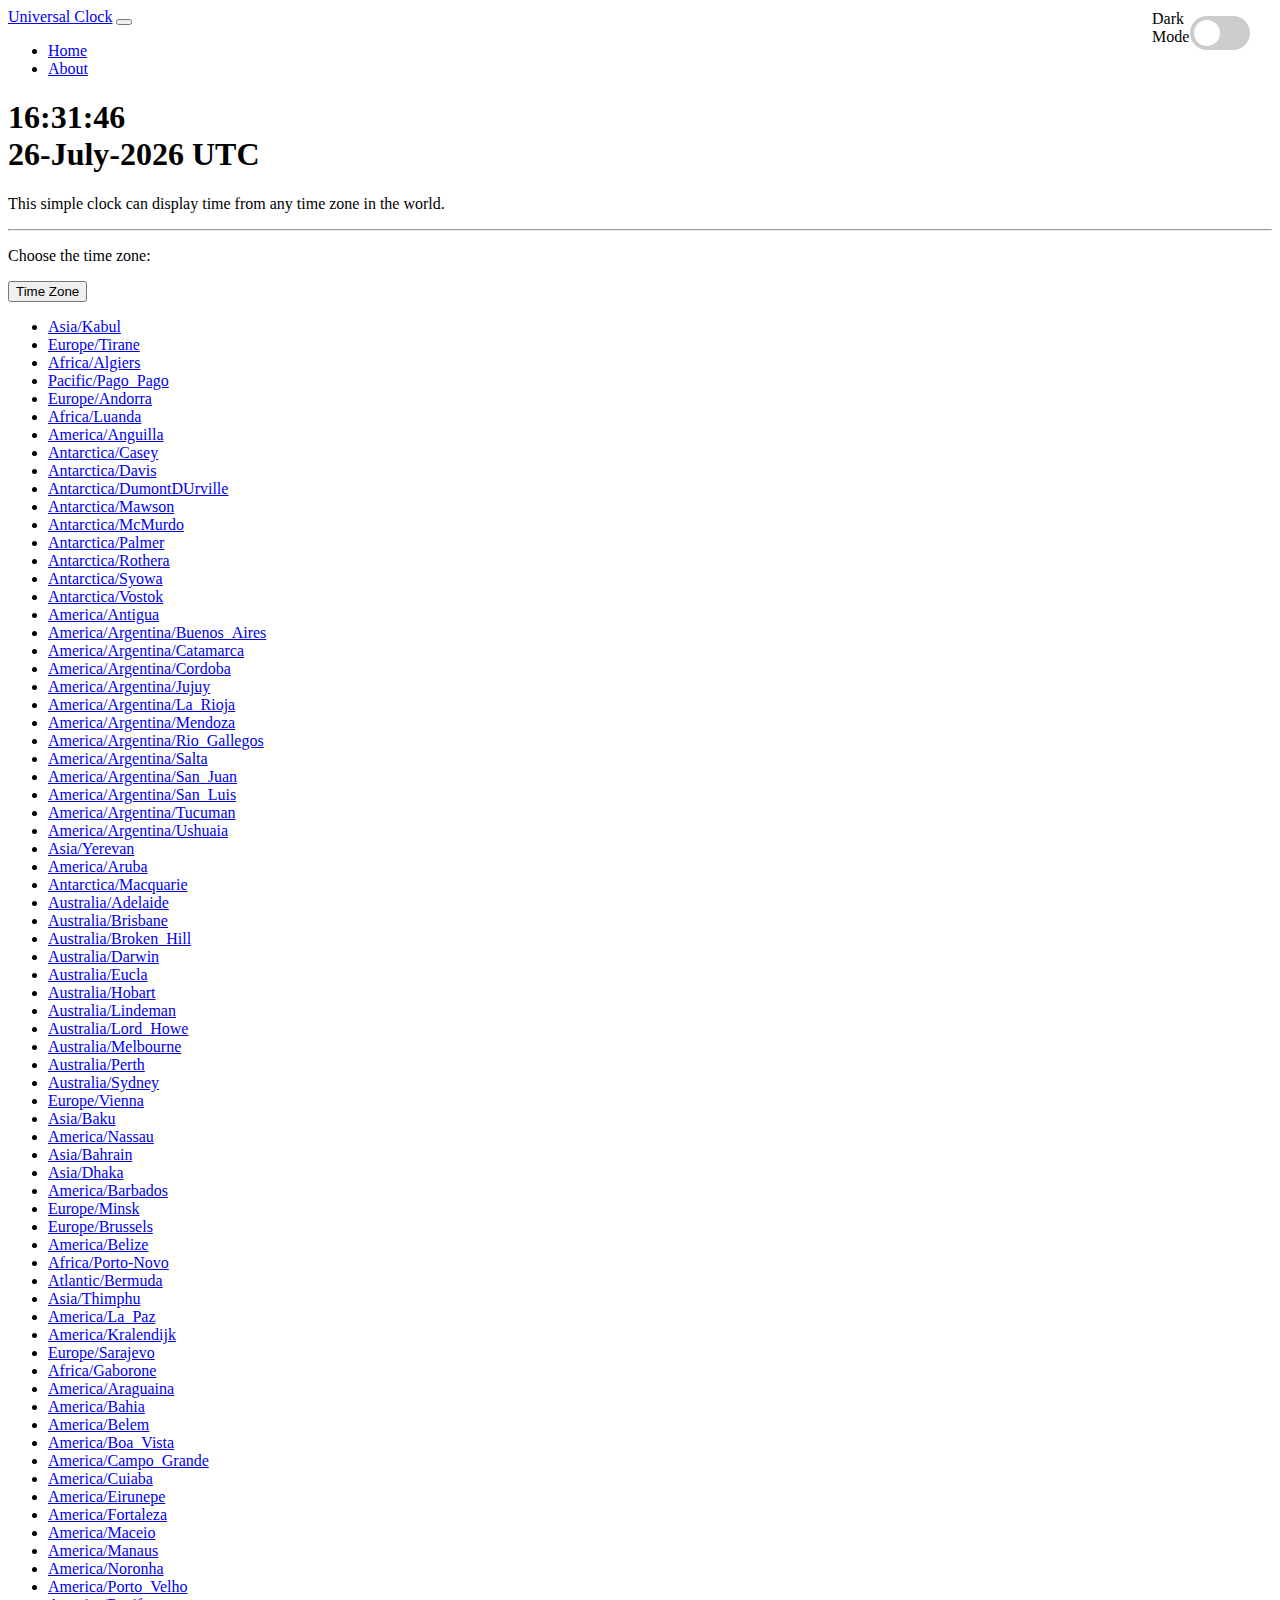
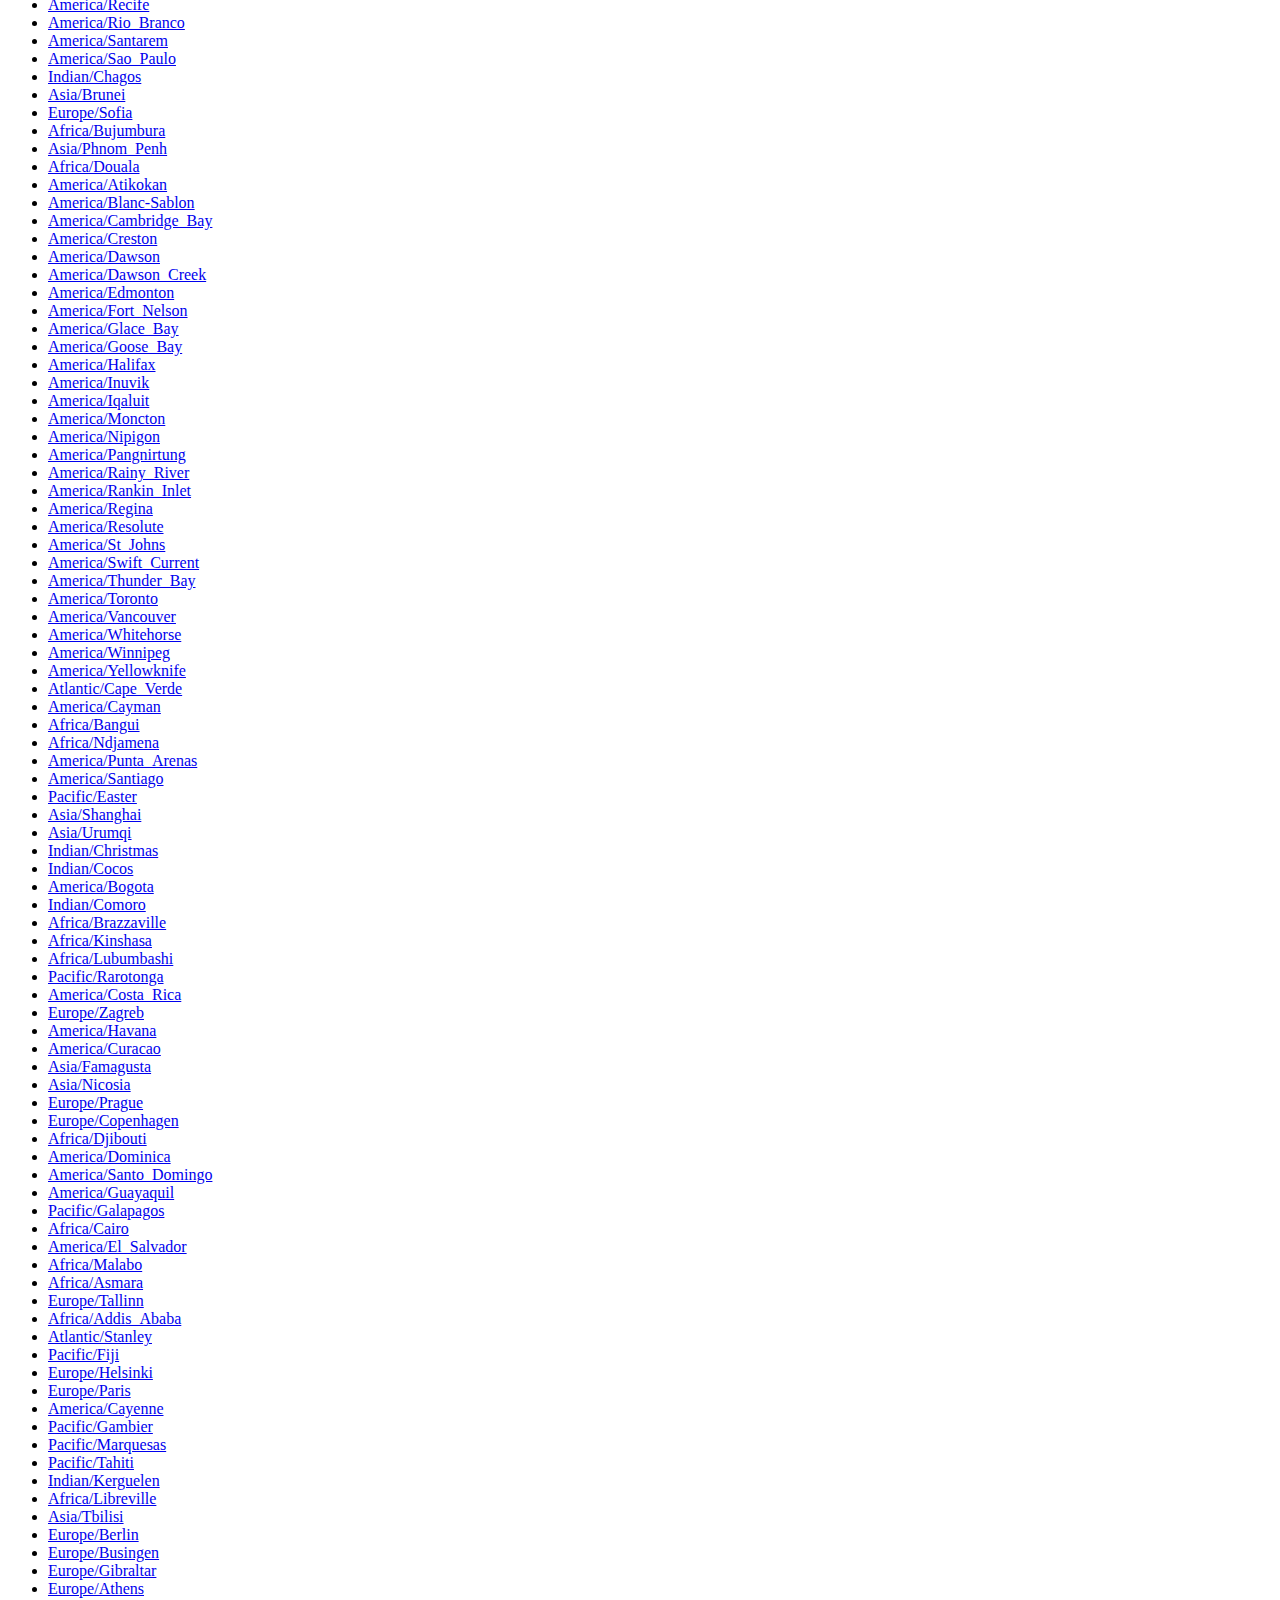
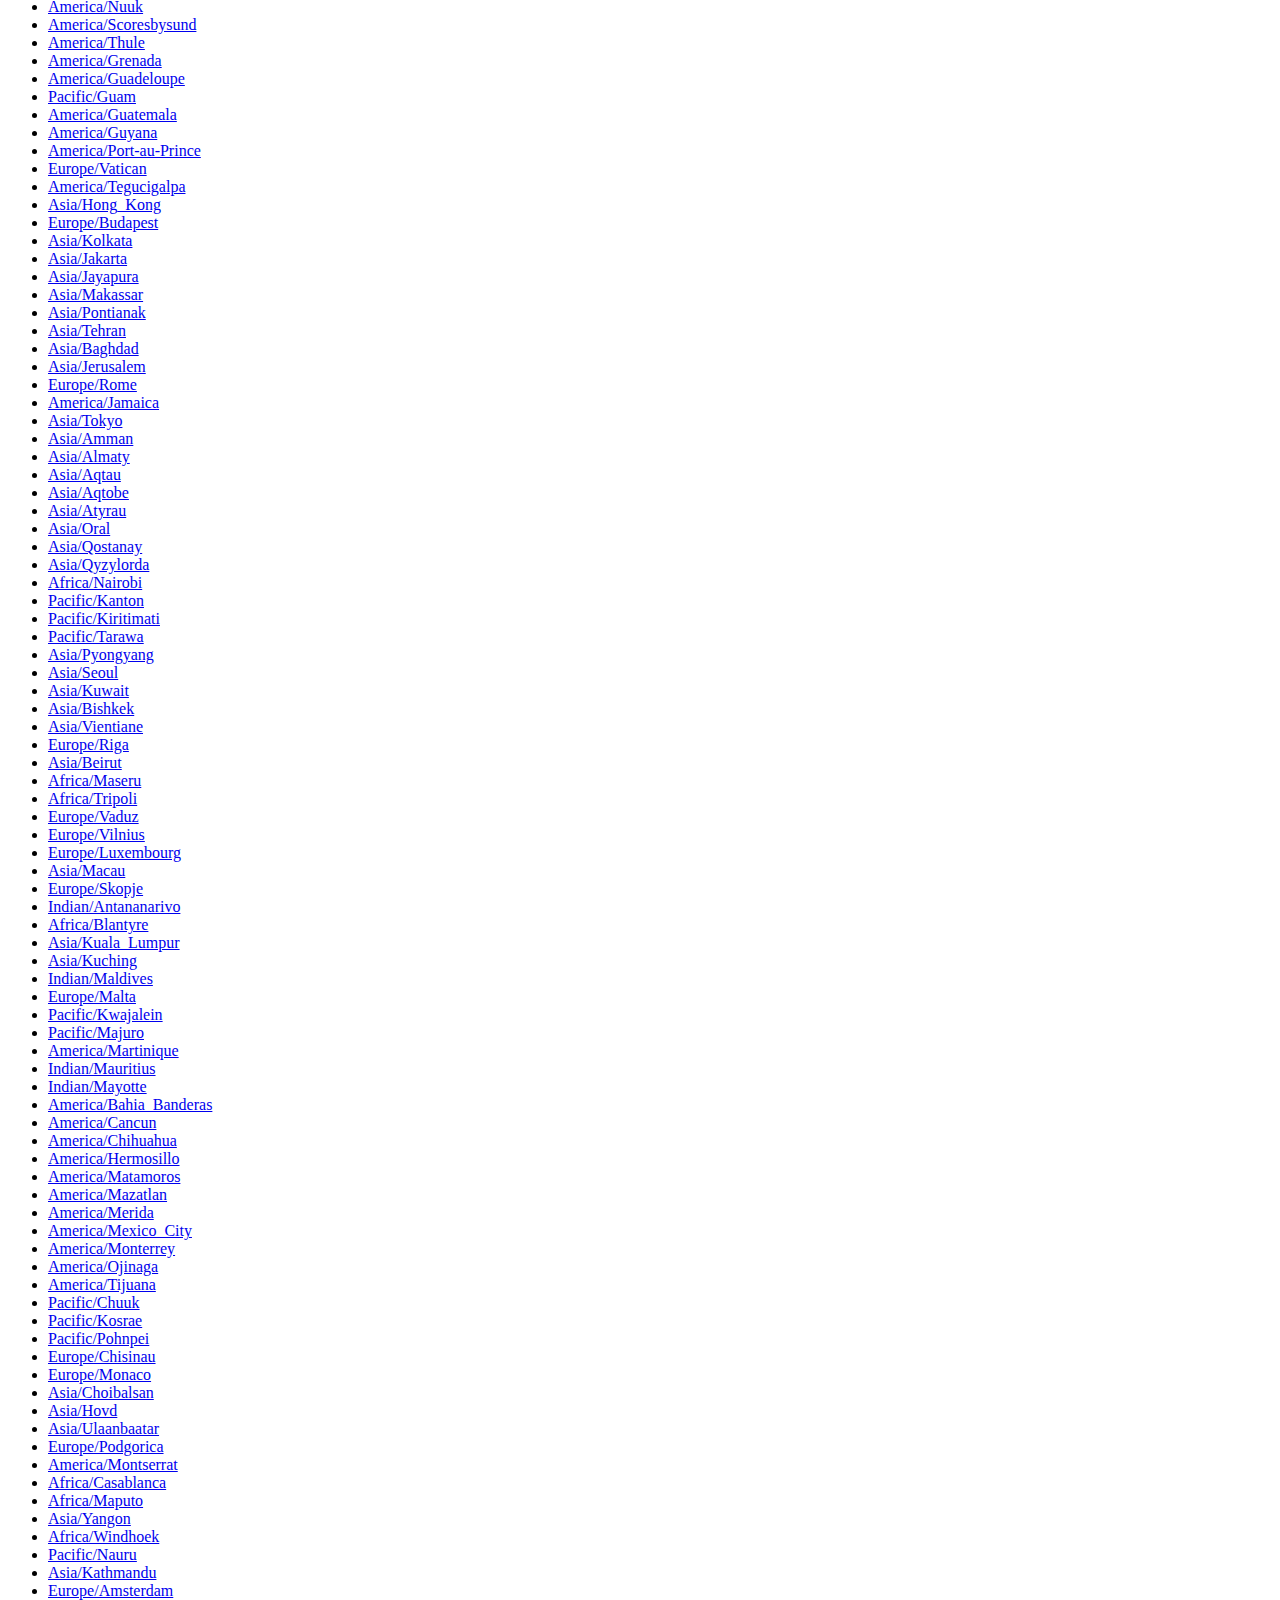
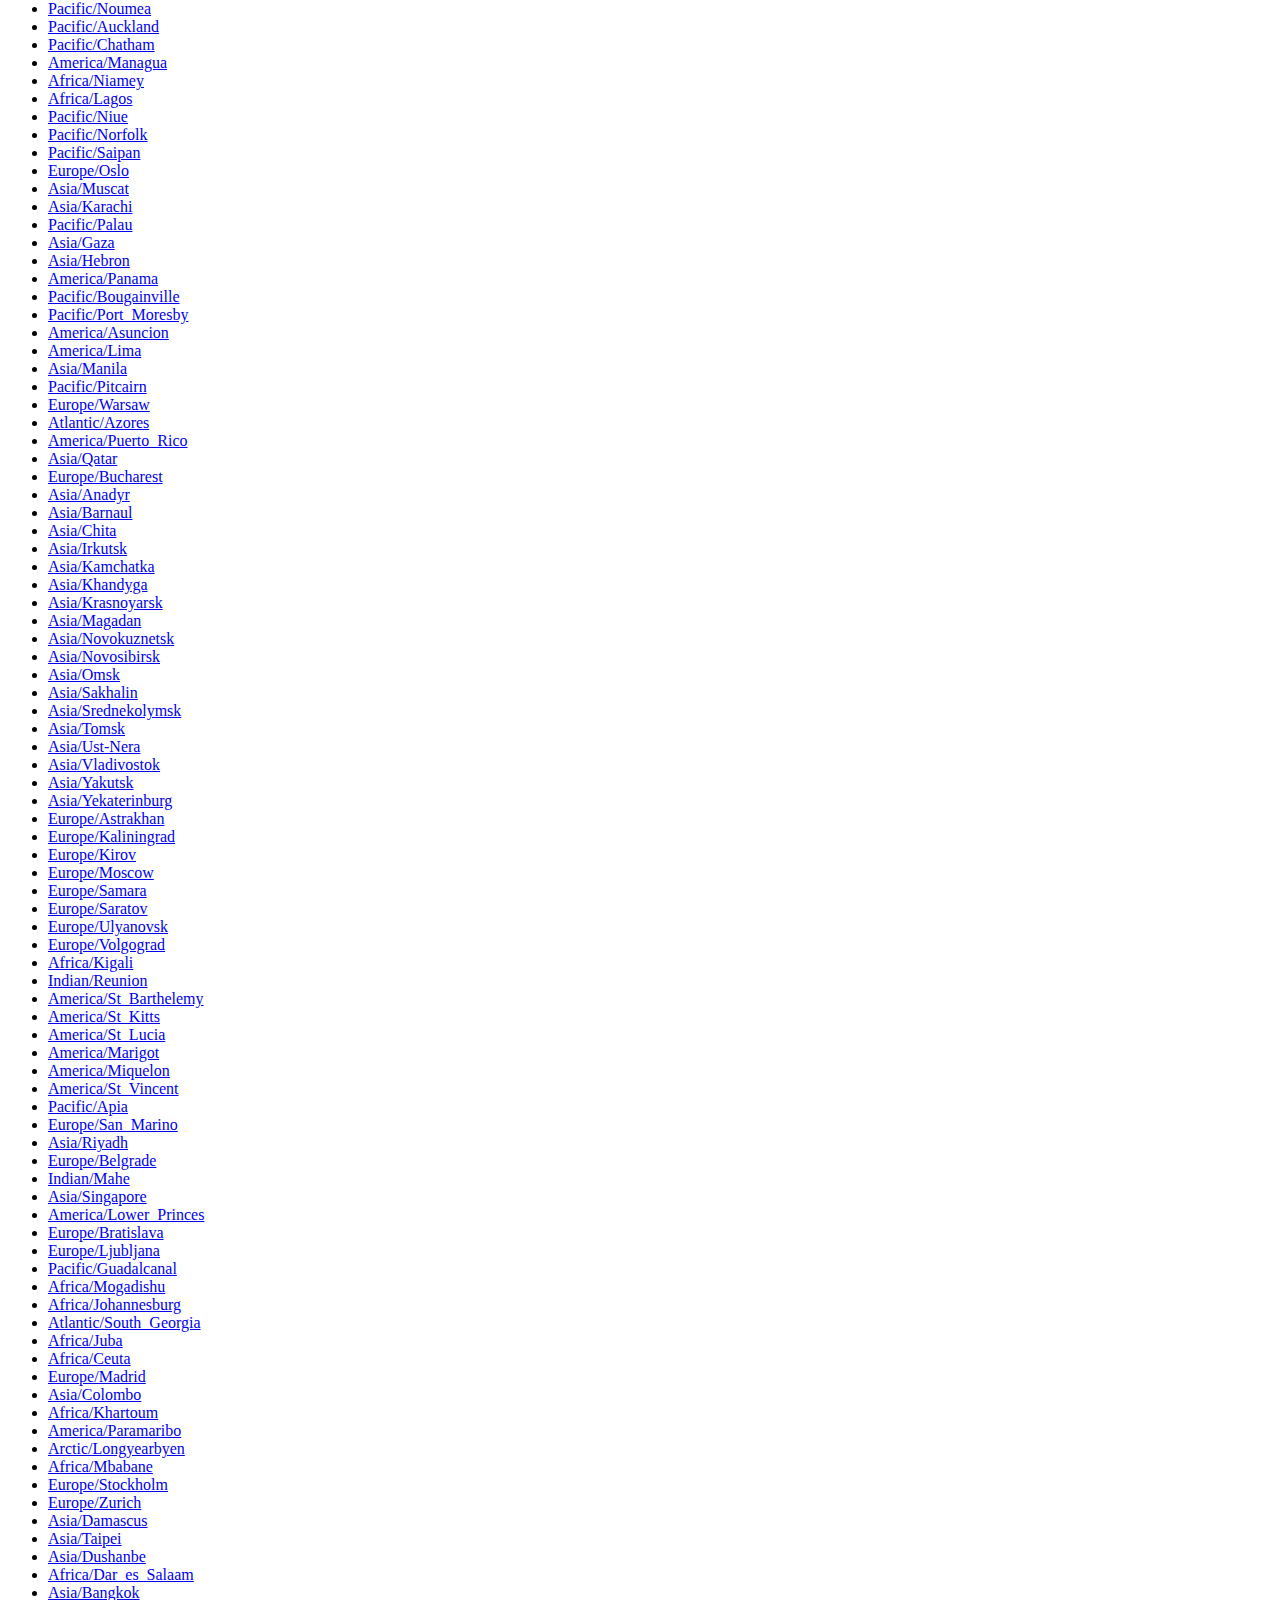
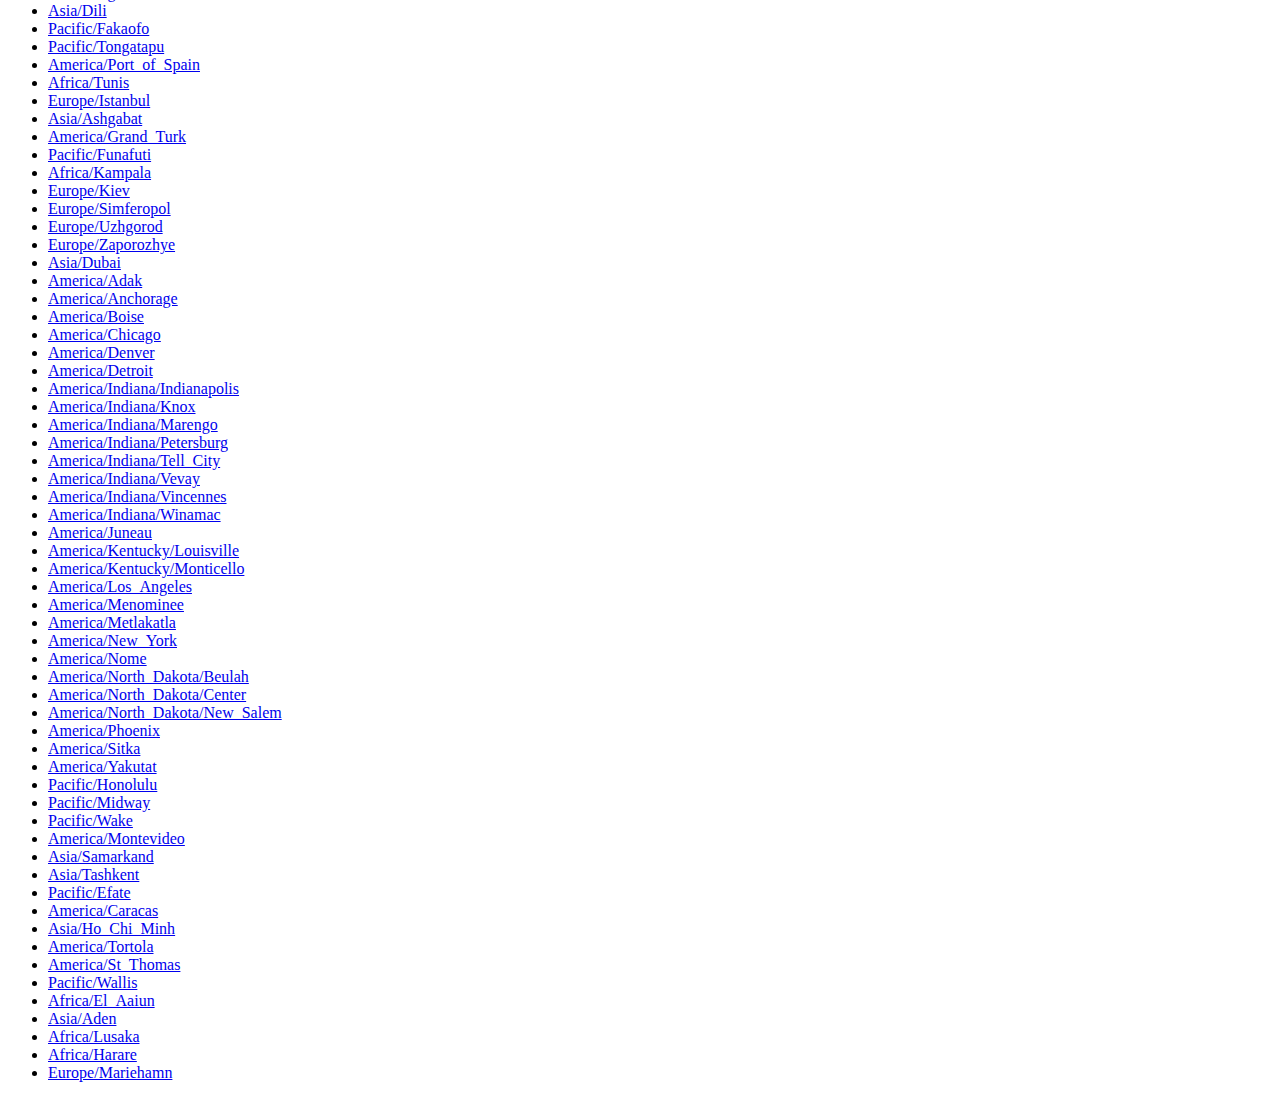
<file: index.html>
<!DOCTYPE html>
<html lang="en">
  <head>
    <meta charset="UTF-8" />
    <meta http-equiv="X-UA-Compatible" content="IE=edge" />
    <meta name="viewport" content="width=device-width, initial-scale=1.0" />
       <link href="style.css" rel="stylesheet" />  
    <link
      href="https://cdn.jsdelivr.net/npm/bootstrap@5.1.3/dist/css/bootstrap.min.css"
      rel="stylesheet"
      integrity="sha384-1BmE4kWBq78iYhFldvKuhfTAU6auU8tT94WrHftjDbrCEXSU1oBoqyl2QvZ6jIW3"
      crossorigin="anonymous"
    />
    <script
      src="https://cdn.jsdelivr.net/npm/bootstrap@5.1.3/dist/js/bootstrap.bundle.min.js"
      integrity="sha384-ka7Sk0Gln4gmtz2MlQnikT1wXgYsOg+OMhuP+IlRH9sENBO0LRn5q+8nbTov4+1p"
      crossorigin="anonymous"
    ></script>
    <link rel="icon" href="clock.png" />
    <script
      src="https://code.jquery.com/jquery-3.6.0.js"
      integrity="sha256-H+K7U5CnXl1h5ywQfKtSj8PCmoN9aaq30gDh27Xc0jk="
      crossorigin="anonymous"
    ></script>
    <title>Universal Clock</title>
  </head>
  <body id="body">
    <nav id="navbar" class="navbar navbar-expand-lg navbar-light bg-light">
      <div class="container-fluid ">
        <a class="navbar-brand" href="index.html">Universal Clock</a>
        <button
          class="navbar-toggler"
          type="button"
          data-bs-toggle="collapse"
          data-bs-target="#navbarNav"
          aria-controls="navbarNav"
          aria-expanded="false"
          aria-label="Toggle navigation"
        >
          <span class="navbar-toggler-icon"></span>
        </button>
        <div class="collapse navbar-collapse" id="navbarNav">
          <ul class="navbar-nav ">
            <li class="nav-item ">
              <a class="nav-link active" aria-current="page" href="index.html" 
                >Home</a
              >
            </li>
            <li class="nav-item">
              <a class="nav-link" href="about.html">About</a>
            </li>
          </ul>
        </div>
      </div>
    </nav>
    <p id="darkmode">Dark Mode</p>
    <!-- Rounded switch -->
<label class="switch">
  <input type="checkbox" id="darkbutton" onclick="darkmodeON()"/>
  <span class="slider round"></span>
</label>
    <div class="jumbotron mx-5 my-5">
        
      <h1 id="displayTime" class="display-4"> </h1>
      <p class="lead">
        This simple clock can display time from any time zone in the world.
      </p>
      <hr class="my-4" />
    </div>
    <div class="dropdown mx-5 my-auto">
      <p>Choose the time zone:</p>
      <button
        class="btn btn-secondary dropdown-toggle"
        type="button"downMenuButton1"
        data-bs-toggle="dropdown"
        aria-expanded="false"
      >
        Time Zone
      </button>
      <ul
        id="dropdown1"
        class="dropdown-menu"
        aria-labelledby="dropdownMenuButton1"
      >
        <li><a class="dropdown-item" href="#">Action</a></li>
      </ul>
    </div>
       <!-- Rectangular switch
       <label class="switch">
        <input type="checkbox" />
        <span class="slider"></span>
      </label>
   -->
    
    <script src="script.js"></script>
  </body>
</html>
</file>
<file: style.css>
#darkmode {
  position: absolute;
  display: inline-block;
  left: 90%;
  top: 0;
  margin-top: 10px;
  width: 60px;
  height: 34px;
  font-size: medium;
  font-weight: 400;
  margin-right: 15px;
}

/* The switch - the box around the slider */
.switch {
  position: absolute;
  display: inline-block;
  left: 93%;
  margin-top: 1rem;
  top: 0;
  width: 60px;
  height: 34px;
}

/* Hide default HTML checkbox */
.switch input {
  opacity: 0;
  width: 0;
  height: 0;
}

/* The slider */
.slider {
  position: absolute;
  cursor: pointer;
  top: 0;
  left: 0;
  right: 0;
  bottom: 0;
  background-color: #ccc;
  -webkit-transition: 0.4s;
  transition: 0.4s;
}

.slider:before {
  position: absolute;
  content: "";
  height: 26px;
  width: 26px;
  left: 4px;
  bottom: 4px;
  background-color: white;
  -webkit-transition: 0.4s;
  transition: 0.4s;
}

input:checked + .slider {
  background-color: #000000;
}

input:focus + .slider {
  box-shadow: 0 0 1px #2196f3;
}

input:checked + .slider:before {
  -webkit-transform: translateX(26px);
  -ms-transform: translateX(26px);
  transform: translateX(26px);
}

/* Rounded sliders */
.slider.round {
  border-radius: 34px;
}

.slider.round:before {
  border-radius: 50%;
}

/* Dark Mode */
.dark-mode {
  background-color: black;
  color: white;
}
</file>
